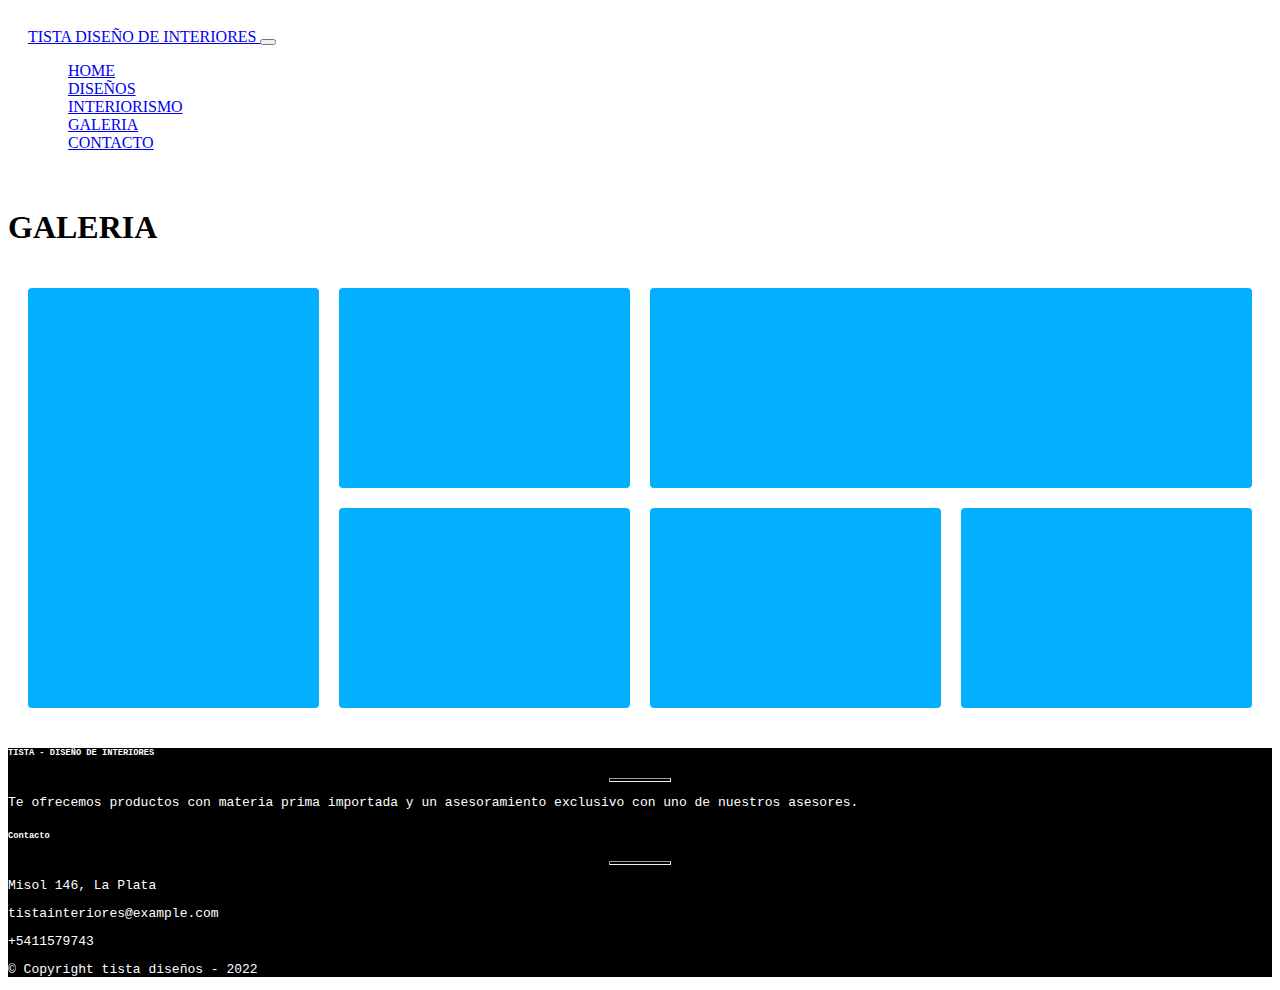
<file: pages/galeria.html>
<!DOCTYPE html>
<html lang="es">
<head>
	<meta charset="utf-8">
	<meta name="viewport" content="width=device-width, inicial-scale=1.0">
	<meta name="keywords" content="disenos, interiorismo, hogar, decoracion">
	<meta name="description" content="Empresa líder en el mercado del mundo de diseños de interiores para tu hogar y tu empresa">
	<link href="https://cdn.jsdelivr.net/npm/bootstrap@5.1.3/dist/css/bootstrap.min.css" rel="stylesheet" integrity="sha384-1BmE4kWBq78iYhFldvKuhfTAU6auU8tT94WrHftjDbrCEXSU1oBoqyl2QvZ6jIW3" crossorigin="anonymous">
	<link rel="stylesheet" href="../css/estilo.css"> 
	<title> GALERIA </title>
</head>
<body>
	<header>
		<div class="container-fluid bg-black">
			<div class="row">
				<div class="col-12 col-lg-12">
					<nav class="navbar navbar-expand-lg navbar-light bg-light">
						<div class="container-fluid">
							<a class="navbar-brand" href="#">TISTA DISEÑO DE INTERIORES </a>
							<button class="navbar-toggler" type="button" data-bs-toggle="collapse" data-bs-target="#navbarSupportedContent" aria-controls="navbarSupportedContent" aria-expanded="false" aria-label="Toggle navigation">
								<span class="navbar-toggler-icon"></span>
							</button>
							<div class="collapse navbar-collapse" id="navbarSupportedContent">
								<ul class="navbar-nav me-auto mb-2 mb-lg-0">
									<li class="nav-item">
										<a class="nav-link active" aria-current="page" href="../index.html">HOME</a>
									</li>
									<li class="nav-item">
										<a class="nav-link" href="diseños.html">DISEÑOS</a>
									</li>
									<li class="nav-item">
										<a class="nav-link" href="interiorismo.html">INTERIORISMO</a>
									</li>
									<li class="nav-item">
										<a class="nav-link" href="#">GALERIA</a>
									</li>
									<li class="nav-item">
										<a class="nav-link" href="contacto.html">CONTACTO</a>
									</li>
								</ul>
							</div>
						</div>
					</nav>
				</body>
			</header>
			<body>
				<div class="container-fluid">
					<div class="text-center pt-5">
						<h1> GALERIA </h1>
						<div class="grid-container">
							<div class="grid-item tall" style="background-image: url('https://molinsdesign.com/wp-content/uploads/2022/09/10marcas-iluminacion-768x477.png')">
								
							</div>
							<div class="grid-item" style="background-image: url('https://molinsdesign.com/wp-content/uploads/2022/08/que-es-un-render-en-interiorismo-768x477.jpg');"></div>
							<div class="grid-item wide" style="background-image: url('https://molinsdesign.com/wp-content/uploads/2022/08/obras-de-arte-para-decorar-el-hogar-768x477.jpg');"></div>
							<div class="grid-item" style="background-image: url('https://molinsdesign.com/wp-content/uploads/2022/08/tipos-puertas-correderas-molins-768x477.jpg');">
							</div>
							<div class="grid-item" style="background-image: url('https://molinsdesign.com/wp-content/uploads/2019/06/interiorismo-proyecto-1000x1000.jpg');">
							</div>
							<div class="grid-item" style="background-image: url('https://molinsdesign.com/wp-content/uploads/2019/06/interiorismo-1000x667.jpg');">
							</div>
						</div>
					</body>
					<footer class="row" class="bg-black">
						<div class="container text-center">
							<div class="row mt-3">
								<div class="col-12 col-lg-12">
									<h6 class="text-uppercase fw-bold">TISTA - DISEÑO DE INTERIORES</h6>
									<hr class="mb-4 mt-0 d-inline-block mx-auto bg-dark" style="width: 60px; height: 2px" />
									<p>Te ofrecemos productos con materia prima importada y un asesoramiento exclusivo con uno de nuestros asesores. </p>
								</div>
								<section class="row">
									<div class="col-md-4 col-lg-3 col-xl-3 mx-auto mb-md-0 mb-4">
										<h6 class="text-uppercase fw-bold">Contacto</h6>
										<hr class="mb-4 mt-0 d-inline-block mx-auto bg-dark" style="width: 60px; height: 2px" />
										<p><i class="fa fa-home mr-3"></i> Misol 146, La Plata</p>
										<p><i class="fa fa-envelope mr-3"></i> tistainteriores@example.com</p>
										<p><i class="fa fa-phone mr-3"></i>+5411579743</p>
									</div>
								</section>
								<p class="text-center">© Copyright tista diseños - 2022</p>
							</footer>
						</div>
						<script src="https://cdn.jsdelivr.net/npm/bootstrap@5.1.3/dist/js/bootstrap.bundle.min.js" integrity="sha384-ka7Sk0Gln4gmtz2MlQnikT1wXgYsOg+OMhuP+IlRH9sENBO0LRn5q+8nbTov4+1p" crossorigin="anonymous"></script>
					</body>
					</html>
</file>
<file: css/estilo.css>
#galeria .col-lg-4{
	margin: 0 !important;
	padding: 25;
}
#galeria img{
	width: 100%;
	weight: 150px;
}
#galeria img:hover{
	border: 5px solid #f7f7f7;
}
footer {
	background-color: black;
  font-family: monospace; 
  color: white;
}

header{
	font-family: cursive;
	justify-content: space-between;
	padding: 20px;
}
nav{
	color: white ;
}
main{
	padding: 20px;
	font-family: cursive;
	background: url(AM.jpeg);
}
@media (min-width: 600px) {
  .wide {
    grid-column: span 2;
  }

  .grid-item {
  display: flex;
  align-items: center;
  justify-content: center;

  background-color: #03afff;
  border-radius: 4px;
  transition: transform 0.3s ease-in-out;

  background-size: cover;
  background-position: center;
  background-repeat: no-repeat;
}

.grid-item:hover {
  filter: opacity(0.9);
  transform: scale(1.04);
}

.grid-container {
  display: grid;
  grid-template-columns: repeat(auto-fill, minmax(250px, 1fr));
  grid-auto-rows: minmax(200px, auto);
  gap: 20px;
  padding: 20px;
  grid-auto-flow: dense;
}

@media (min-width: 699px) {
  .wide {
    grid-column: span 2;
  }

  .tall {
    grid-row: span 2;
  }
</file>
